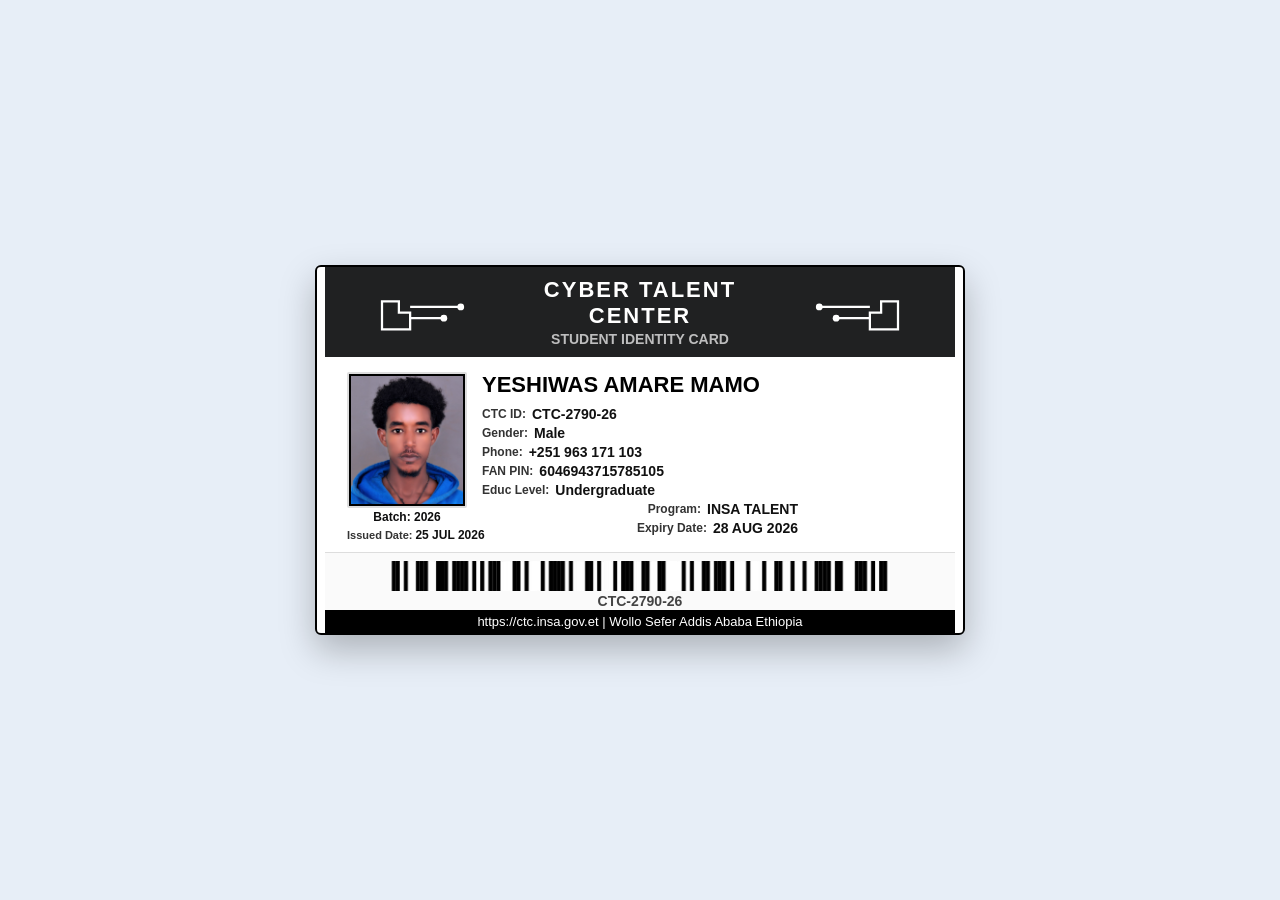
<file: portfolio ID/Love.html>
<!DOCTYPE html>
<html lang="en">

<head>
    <meta charset="UTF-8">
    <meta name="viewport" content="width=device-width, initial-scale=1.0">
    <title>LOVE ID Card</title>

    <style>
        * {
            margin: 0;
            padding: 0;
            box-sizing: border-box;
        }

        body {
            font-family: Arial, Helvetica, sans-serif;
            background: #e7eef7;
            display: flex;
            justify-content: center;
            align-items: center;
            padding: 15px 20px;
            height: 100vh;
        }

        .id-card {
            position: relative;
            display: flex;
            flex-direction: column;

            width: 650px;
            height: auto;
            min-height: 310px;
            background: white;

            border-radius: 6px;
            overflow: hidden;
            box-shadow: 0 15px 35px rgba(0, 0, 0, .25);

            border: 2px solid #000000;
            box-sizing: border-box;
            padding: 0;
        }

        /* Side Stripes */
        .id-card::before {
            content: "";
            position: absolute;
            left: 0;
            top: 0;
            width: 8px;
            height: 100%;
            background: white;
            z-index: 2;
        }

        .id-card::after {
            content: "";
            position: absolute;
            right: 0;
            top: 0;
            width: 8px;
            height: 100%;
            background: white;
            z-index: 2;
        }

        /* Header Layout & Styling */
        .header {
            background: #202122;
            color: white;
            padding: 10px 20px;
            display: flex;
            align-items: center;
            justify-content: space-between;
        }

        .header-title {
            text-align: center;
        }

        .header-title h2 {
            font-size: 22px;
            letter-spacing: 2px;
            text-align: center;
        }

        .header-title p {
            text-align: center;
            font-size: 14px;
            margin-top: 2px;
            font-weight: bold;
            color: rgba(255, 255, 255, 0.705);
        }

        /* Tech Accent SVG Styles */
        .tech-accent {
            width: 180px;
            height: 45px;
            flex-shrink: 0;
        }

        .right-accent {
            transform: scaleX(-1);
            /* Flips the design for the right side */
        }

        /* Body Layout */
        .body {
            display: flex;
            flex: auto;
            padding: 15px 15px 10px 30px;
        }

        /* Photo Section */
        .photo-section {
            width: 120px;
            height: auto;
            display: flex;
            flex-direction: column;
            align-items: center;
        }

        .photo {
            width: 120px;
            height: 136px;
            border: 2px solid #ddd;
            border-radius: 2px;
            overflow: hidden;
            display: block;
            background-color: #ffffff;
        }

        .photo img {
            width: 100%;
            height: 100%;
            object-fit: cover;
            object-position: top center;
            border: 2px solid black;
            background-color: #ffffff;
        }

        .batch {
            font-size: 12px;
            font-weight: bold;
            color: #0d0d0e;
            margin-top: 2px;
        }

        .issue {
            font-weight: bold;
            width: 100%;
            font-size: 10px;
            text-align: left;
            color: #333;
        }

        .issue-row {
            display: flex;
            align-items: center;
            justify-content: flex-start;
            width: 100%;
            margin-top: 4px;
            white-space: nowrap;
            gap: 3px;
        }

        .issue-label {
            font-size: 11px;
            font-weight: bold;
            color: #333;
        }

        .issue-value {
            font-size: 12px;
            font-weight: bold;
            color: #111;
        }

        /* Details Section */
        .details {
            margin-left: 15px;
            flex: 1;
            min-width: 0;
        }

        .details h3 {
            color: #000;
            margin: 0 0 8px 0;
            font-size: 22px;
        }

        /* Information Layout using Flexbox */
        .info {
            display: flex;
            flex-direction: column;
            gap: 3px;
            font-size: 12px;
            font-weight: bold;
        }

        .info-row {
            font-size: 12px;
            font-weight: bold;
            display: flex;
            align-items: center;
            gap: 6px;
            width: 100%;
        }

        /* Pushes both label and value towards the right edge */
        .info-row.push-right {
            justify-content: flex-end;
            padding-right: 150px;
        }

        .label {
            font-weight: 800;
            color: #333;
            font-size: 12px;
        }

        .value {
            color: #111;
            font-size: 14px;
            font-weight: 900;
        }

        /* Footer */
        .footer {
            height: auto;
            display: flex;
            justify-content: center;
            background: #fafafa;
            align-items: center;
            padding: 8px 5px;
            border-top: 1px solid #ddd;
        }

        /* Barcode Layout */
        .barcode-container {
            display: flex;
            flex-direction: column;
            align-items: center;
            width: 100%;
            height: 41px;
        }

        .barcode-container img {
            width: 500px !important;
            max-width: 90%;
            height: 30px;
            object-fit: fill;
            display: block;
        }

        .barcode-id {
            margin-top: 2px;
            font-size: 14px;
            color: #444;
            font-weight: bold;
        }

        /* Bottom Stripe */
        .note-links {
            height: 23px;
            display: flex;
            justify-content: center;
            align-items: center;
            background: black;
            color: white;
            font-size: 13px;
            text-align: center;
            padding: 0 8px;
        }
    </style>
</head>

<body>

    <div class="id-card">

        <!-- Header containing SVG tech accents -->
        <div class="header">
            <!-- Left Tech Accent -->
            <svg class="tech-accent left-accent" viewBox="0 0 100 40">
                <path d="M 10 35 L 35 35 L 35 20 L 25 20 L 25 10 L 10 10 Z" fill="none" stroke="#ffffff"
                    stroke-width="2" />
                <path d="M 35 25 L 65 25" stroke="#ffffff" stroke-width="2" />
                <circle cx="65" cy="25" r="3" fill="#ffffff" />
                <path d="M 35 15 L 80 15" stroke="#ffffff" stroke-width="2" />
                <circle cx="80" cy="15" r="3" fill="#ffffff" />
            </svg>

            <!-- Header Title -->
            <div class="header-title">
                <h2>CYBER TALENT CENTER</h2>
                <p>STUDENT IDENTITY CARD</p>
            </div>

            <!-- Right Tech Accent -->
            <svg class="tech-accent right-accent" viewBox="0 0 100 40">
                <path d="M 10 35 L 35 35 L 35 20 L 25 20 L 25 10 L 10 10 Z" fill="none" stroke="#ffffff"
                    stroke-width="2" />
                <path d="M 35 25 L 65 25" stroke="#ffffff" stroke-width="2" />
                <circle cx="65" cy="25" r="3" fill="#ffffff" />
                <path d="M 35 15 L 80 15" stroke="#ffffff" stroke-width="2" />
                <circle cx="80" cy="15" r="3" fill="#ffffff" />
            </svg>
        </div>

        <div class="body">

            <div class="photo-section">
                <div class="photo">
                    <img src="images/profile.jpg" alt="profile">
                </div>
                <p class="batch">Batch: 2026</p>
                <div class="issue-row">
                    <span class="issue-label">Issued Date:</span>
                    <span class="issue-value">25 JUL 2026</span>
                </div>
            </div>

            <div class="details">
                <h3>YESHIWAS AMARE MAMO</h3>

                <div class="info">
                    <div class="info-row">
                        <span class="label">CTC ID:</span>
                        <span class="value">CTC-2790-26</span>
                    </div>

                    <div class="info-row">
                        <span class="label">Gender:</span>
                        <span class="value">Male</span>
                    </div>

                    <div class="info-row">
                        <span class="label">Phone:</span>
                        <span class="value">+251 963 171 103</span>
                    </div>

                    <div class="info-row">
                        <span class="label">FAN PIN:</span>
                        <span class="value">6046943715785105</span>
                    </div>

                    <div class="info-row">
                        <span class="label">Educ Level:</span>
                        <span class="value">Undergraduate</span>
                    </div>

                    <!-- Program row aligned to the right -->
                    <div class="info-row push-right">
                        <span class="label">Program:</span>
                        <span class="value">INSA TALENT</span>
                    </div>

                    <!-- Expiry row aligned to the right -->
                    <div class="info-row push-right">
                        <span class="label">Expiry Date:</span>
                        <span class="value">28 AUG 2026</span>
                    </div>
                </div>
            </div>
        </div>

        <div class="footer">
            <div class="barcode-container">
                <img src="images/barcode.jpg" alt="barcode">
                <p class="barcode-id">CTC-2790-26</p>
            </div>
        </div>

        <div class="note-links">
            https://ctc.insa.gov.et | Wollo Sefer Addis Ababa Ethiopia
        </div>

    </div>

</body>

</html>
</file>
